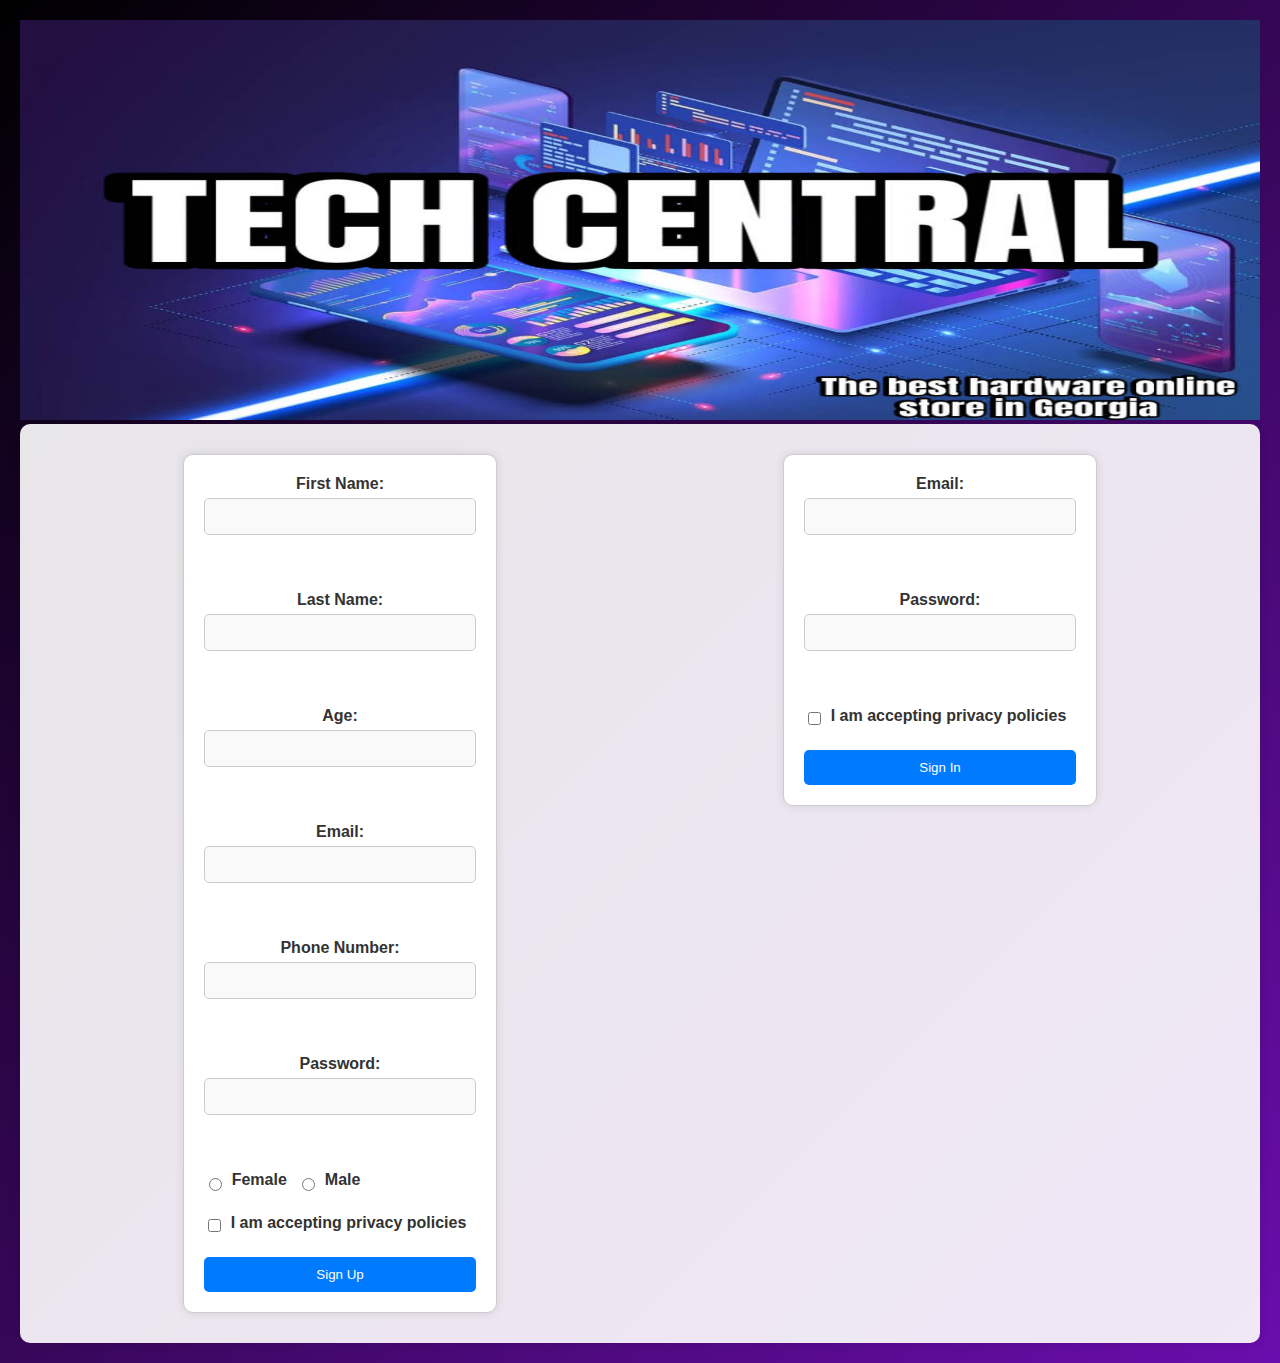
<file: index.html>
<!DOCTYPE html>
<html lang="en">
<head>
    <img src="tech central.jpg" width="100%" height="400px">  
    <title>Sign Up and Sign In</title>
    <link rel="stylesheet" href="styles.css">
</head>
<body>
    <div class="container">
        <div class="form-wrapper">
            <form action="index_2.html" method="get">
                <label for="firstname">First Name:</label>
                <input type="text" id="firstname" name="firstname" required><br><br>
                <label for="lastname">Last Name:</label>
                <input type="text" id="lastname" name="lastname" required><br><br>
                <label for="age">Age:</label>
                <input type="text" id="age" name="age" required><br><br>
                <label for="email">Email:</label>
                <input type="email" id="email" name="email" required><br><br>
                <label for="phone_number">Phone Number:</label>
                <input type="tel" id="phone_number" name="phone_number" required><br><br>
                <label for="password">Password:</label>
                <input type="password" id="password" name="password" required><br><br>
                <div class="gender-options">
                    <input type="radio" id="fm" name="gender" value="female">
                    <label for="fm">Female</label>
                    <input type="radio" id="m" name="gender" value="male">
                    <label for="m">Male</label>
                </div>
                <div class="privacy-options">
                    <input type="checkbox" id="pr" name="privacy" required>
                    <label for="pr">I am accepting privacy policies</label>
                </div>
                <button type="submit">Sign Up</button>
            </form>
        </div>
        <div class="form-wrapper">
            <form action="index_2.html" method="get">
                <label for="email">Email:</label>
                <input type="email" id="email" name="email" required><br><br>
                <label for="password">Password:</label>
                <input type="password" id="password" name="password" required><br><br>
                <div class="privacy-options">
                    <input type="checkbox" id="pr" name="privacy" required>
                    <label for="pr">I am accepting privacy policies</label>
                </div>
                <button type="submit">Sign In</button>
            </form>
        </div>
    </div>
</body>
</html>
</file>
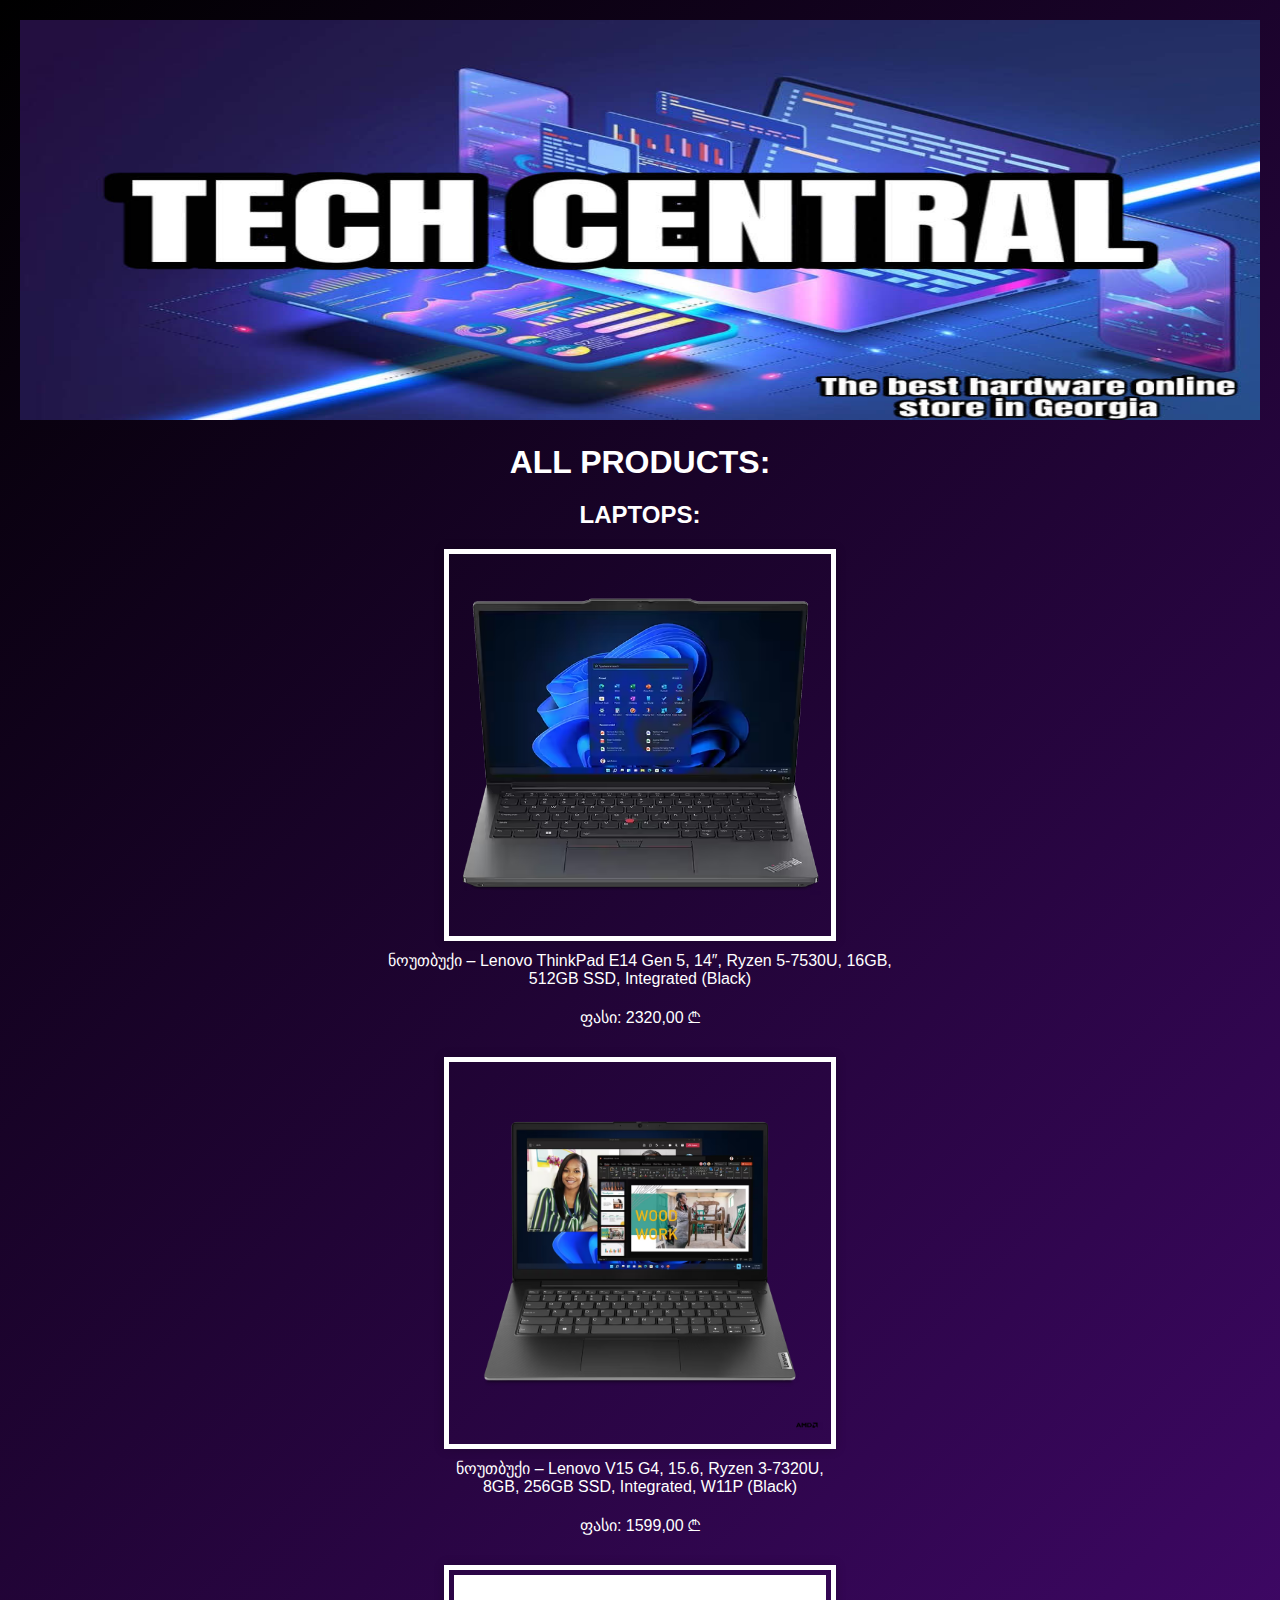
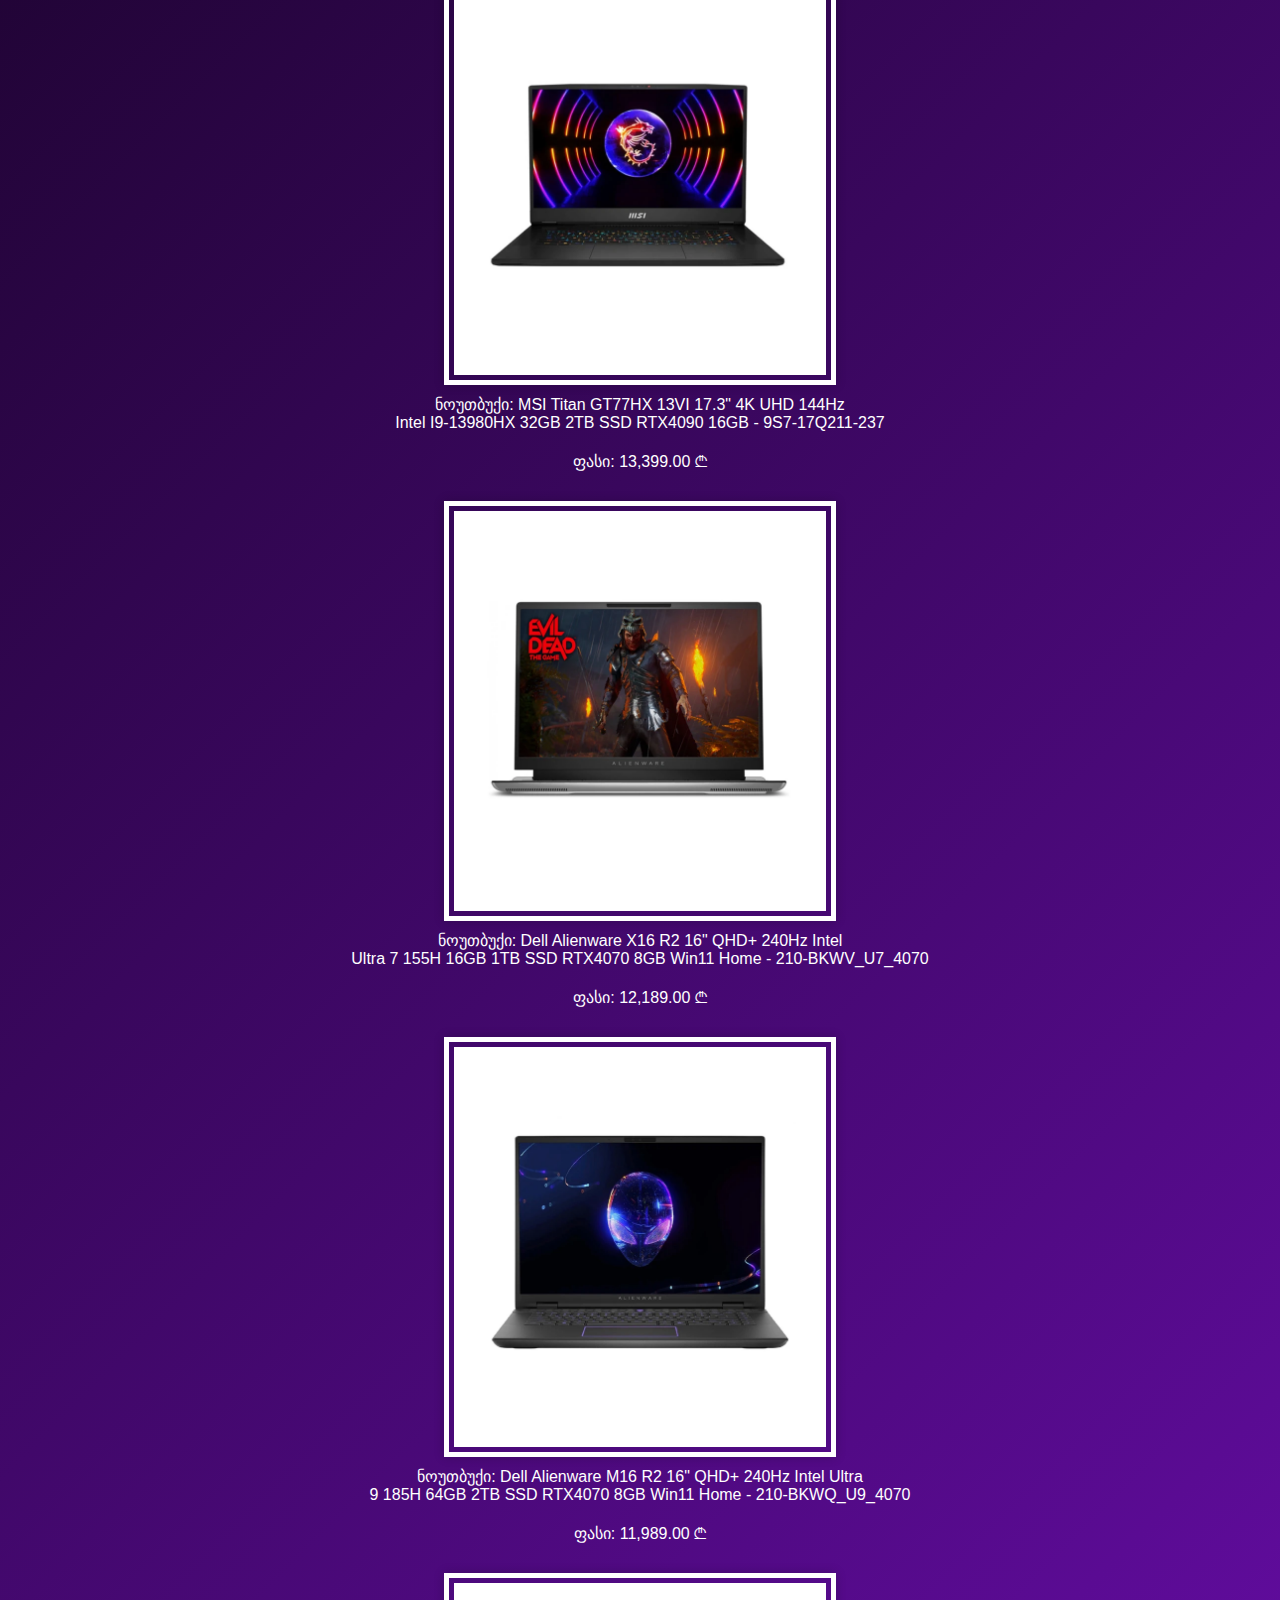
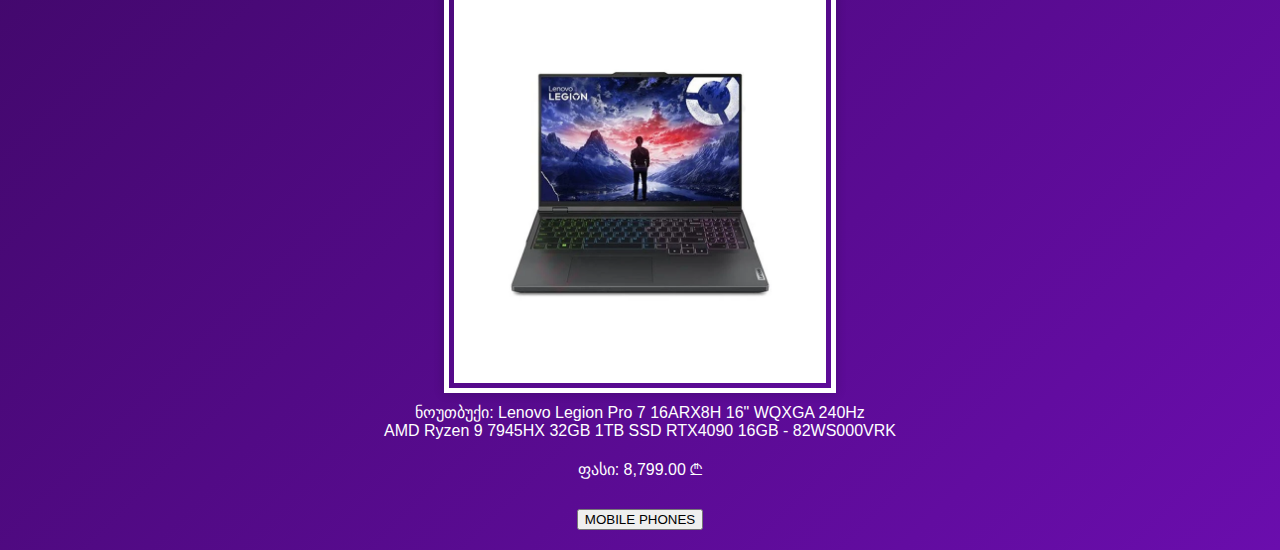
<file: index_2.html>
<!DOCTYPE html>
<html lang="en">
<head>
    <title>All Products</title>
    <link rel="stylesheet" href="styles.css">
</head>
<body>
    <img src="tech central.jpg" width="100%" height="400px"> 
    <h1>ALL PRODUCTS:</h1> 
    <h2>LAPTOPS:</h2>
    <div class="products">
        <div class="product">
            <img src="leptopi 1.avif" alt="Lenovo ThinkPad E14" width="30%" height="400px">
            <p>ნოუთბუქი – Lenovo ThinkPad E14 Gen 5, 14″, Ryzen 5-7530U, 16GB,<br>
            512GB SSD, Integrated (Black)</p>
            <p>ფასი: 2320,00 ₾</p>
        </div>
        <div class="product">
            <img src="leptopi 2.avif" alt="Lenovo V15 G4" width="30%" height="400px">
            <p>ნოუთბუქი – Lenovo V15 G4, 15.6, Ryzen 3-7320U,<br> 
            8GB, 256GB SSD, Integrated, W11P (Black)</p>
            <p>ფასი: 1599,00 ₾</p>
        </div>
        <div class="product">
            <img src="laptop 3.webp" alt="MSI Titan GT77HX" width="30%" height="400px">
            <p>ნოუთბუქი: MSI Titan GT77HX 13VI 17.3" 4K UHD 144Hz<br> 
            Intel I9-13980HX 32GB 2TB SSD RTX4090 16GB - 9S7-17Q211-237</p>
            <p>ფასი: 13,399.00 ₾</p>
        </div>
        <div class="product">
            <img src="leptopi 4.webp" alt="Dell Alienware X16 R2" width="30%" height="400px">
            <p>ნოუთბუქი: Dell Alienware X16 R2 16" QHD+ 240Hz Intel<br>
            Ultra 7 155H 16GB 1TB SSD RTX4070 8GB Win11 Home - 210-BKWV_U7_4070</p>
            <p>ფასი: 12,189.00 ₾</p>
        </div>
        <div class="product">
            <img src="leptopi 5.webp" alt="Dell Alienware M16 R2" width="30%" height="400px">
            <p>ნოუთბუქი: Dell Alienware M16 R2 16" QHD+ 240Hz Intel Ultra<br>
            9 185H 64GB 2TB SSD RTX4070 8GB Win11 Home - 210-BKWQ_U9_4070</p>
            <p>ფასი: 11,989.00 ₾</p>
        </div>
        <div class="product">
            <img src="leptopi 6.webp" alt="Lenovo Legion Pro 7" width="30%" height="400px">
            <p>ნოუთბუქი: Lenovo Legion Pro 7 16ARX8H 16" WQXGA 240Hz<br>
            AMD Ryzen 9 7945HX 32GB 1TB SSD RTX4090 16GB - 82WS000VRK</p>
            <p>ფასი: 8,799.00 ₾</p>
        </div>
    </div>
    <a href="index_3.html">
        <button>MOBILE PHONES</button>
    </a>
</body>
</html>
</file>
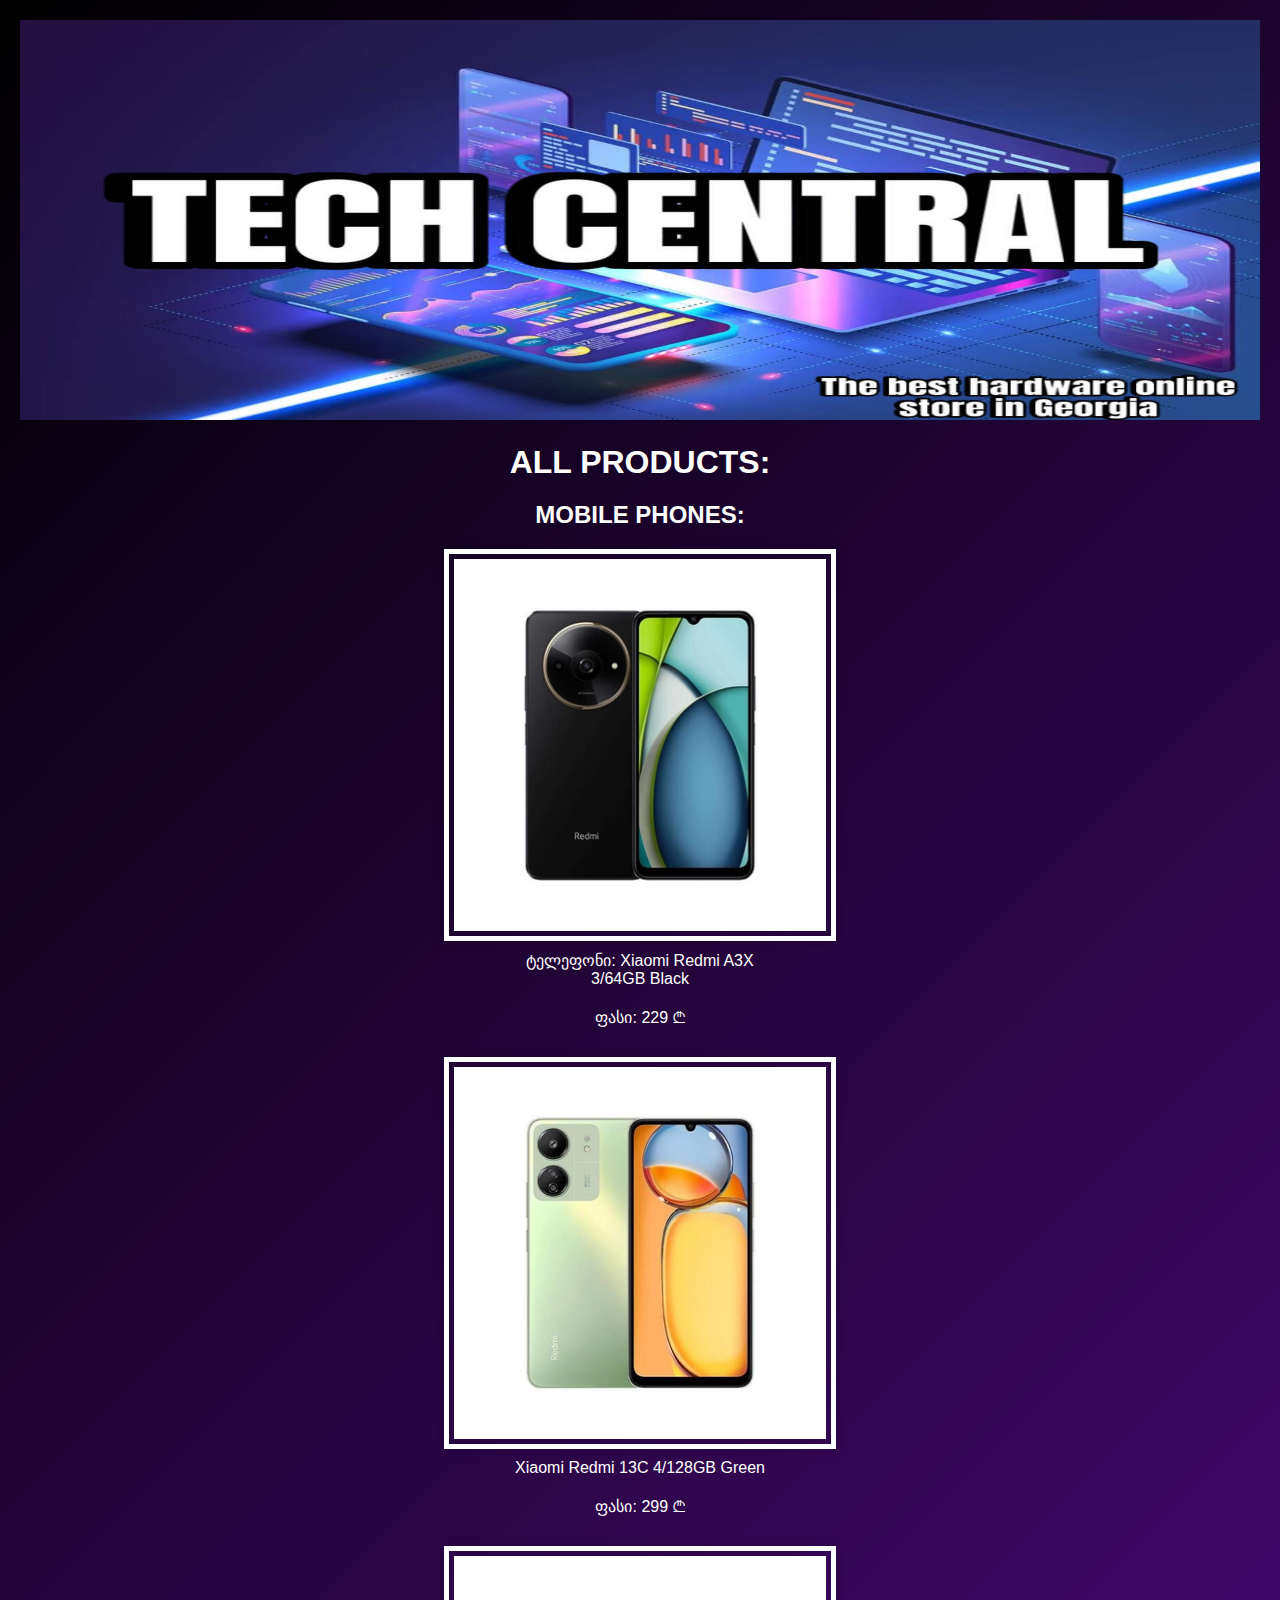
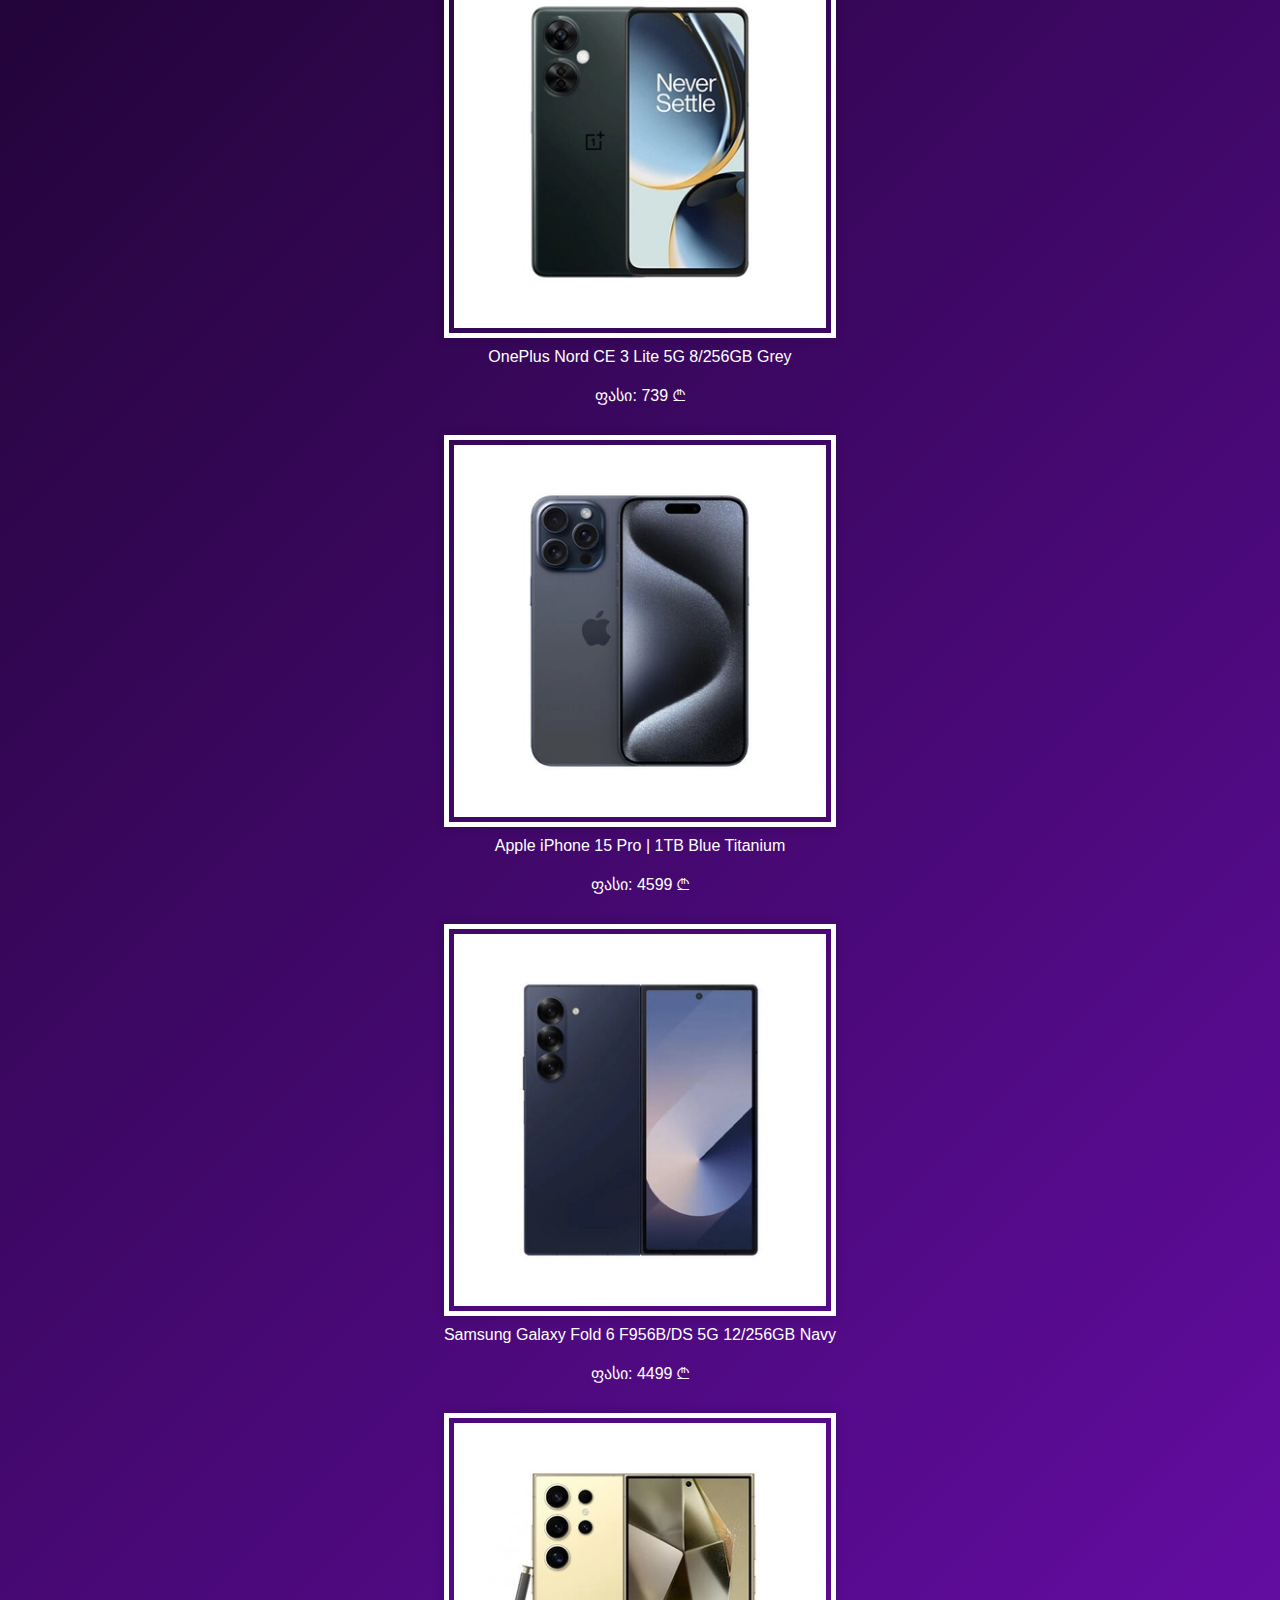
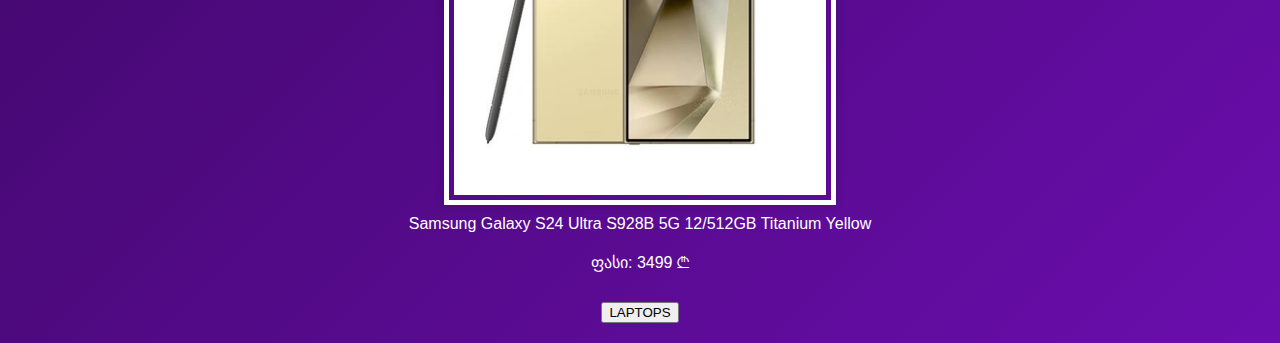
<file: index_3.html>
<!DOCTYPE html>
<html lang="en">
<head>
    <title>Mobile Phones</title>
    <link rel="stylesheet" href="styles.css">
</head>
<body>
    <img src="tech central.jpg" width="100%" height="400px">
    <h1>ALL PRODUCTS:</h1>
    <h2>MOBILE PHONES:</h2>

    <div class="product">
        <img src="phone 1.webp" width="30%" height="400px">  
        <p>ტელეფონი: Xiaomi Redmi A3X <br> 3/64GB Black</p>
        <p>ფასი: 229 ₾</p>
    </div>

    <div class="product">
        <img src="phone 2.webp" width="30%" height="400px">  
        <p>Xiaomi Redmi 13C 4/128GB Green</p>
        <p>ფასი: 299 ₾ </p>
    </div>

    <div class="product">
        <img src="phone 3.webp" width="30%" height="400px"> 
        <p>OnePlus Nord CE 3 Lite 5G 8/256GB Grey</p>
        <p>ფასი: 739 ₾</p>
    </div>

    <div class="product">
        <img src="phone 4.webp" width="30%" height="400px">
        <p>Apple iPhone 15 Pro | 1TB Blue Titanium</p>
        <p>ფასი: 4599 ₾</p>
    </div>

    <div class="product">
        <img src="phone 5.webp" width="30%" height="400px">
        <p>Samsung Galaxy Fold 6 F956B/DS 5G 12/256GB Navy</p>
        <p>ფასი: 4499 ₾</p>
    </div>

    <div class="product">
        <img src="phone 6.webp" width="30%" height="400px">
        <p>Samsung Galaxy S24 Ultra S928B 5G 12/512GB Titanium Yellow</p>
        <p>ფასი: 3499 ₾</p>
    </div>

    <a href="index_2.html">
        <button>LAPTOPS</button>
    </a>
</body>
</html>
</file>
<file: styles.css>
body {
    font-family: Arial, sans-serif;
    background: linear-gradient(135deg, #000000, #6a0dad);
    padding: 20px;
    margin: 0;
    color: #fff;
    text-align: center;
}

img {
    max-width: 100%;
    height: 400; 
}

.container {
    display: flex;
    justify-content: space-around;
    max-width: 1200px;
    margin: 0 auto;
    padding: 20px;
    background-color: rgba(255, 255, 255, 0.9);
    border-radius: 10px;
    box-shadow: 0 0 10px rgba(0, 0, 0, 0.1);
}

form {
    flex: 1;
    display: flex;
    flex-direction: column;
    padding: 20px;
    border: 1px solid #ccc;
    border-radius: 10px;
    box-shadow: 0 0 10px rgba(0, 0, 0, 0.1);
    background-color: #fff;
    margin: 10px;
}

form label {
    margin-bottom: 5px;
    font-weight: bold;
    color: #333;
}

form input[type="text"],
form input[type="email"],
form input[type="tel"],
form input[type="password"] {
    margin-bottom: 20px;
    padding: 10px;
    border: 1px solid #ccc;
    border-radius: 5px;
    background-color: #f9f9f9;
}

form input[type="radio"],
form input[type="checkbox"] {
    margin-right: 10px;
}

form label[for="fm"],
form label[for="m"],
form label[for="pr"] {
    display: inline;
    margin-right: 10px;
}

form .gender-options,
form .privacy-options {
    display: flex;
    align-items: center;
    margin-bottom: 20px;
}

form button {
    padding: 10px;
    background-color: #007BFF;
    color: white;
    border: none;
    border-radius: 5px;
    cursor: pointer;
}

form button:hover {
    background-color: #0056b3;
}

h1, h2 {
    color: #fff;
    margin: 20px 0;
}

.product {
    display: flex;
    flex-direction: column;
    align-items: center;
    margin: 20px 0;
}

.product img {
    width: 30%;
    height: auto;
    max-height: 400px;
    object-fit: cover;
    border: 5px solid #fff; 
    padding: 5px; 
    box-shadow: 0 0 10px rgba(0, 0, 0, 0.2); 
}

.product p {
    color: #fff;
    margin: 10px 0;
}

.product button {
    padding: 10px;
    background-color: #007BFF;
    color: white;
    border: none;
    border-radius: 5px;
    cursor: pointer;
}

.product button:hover {
    background-color: #0056b3;
}
</file>
